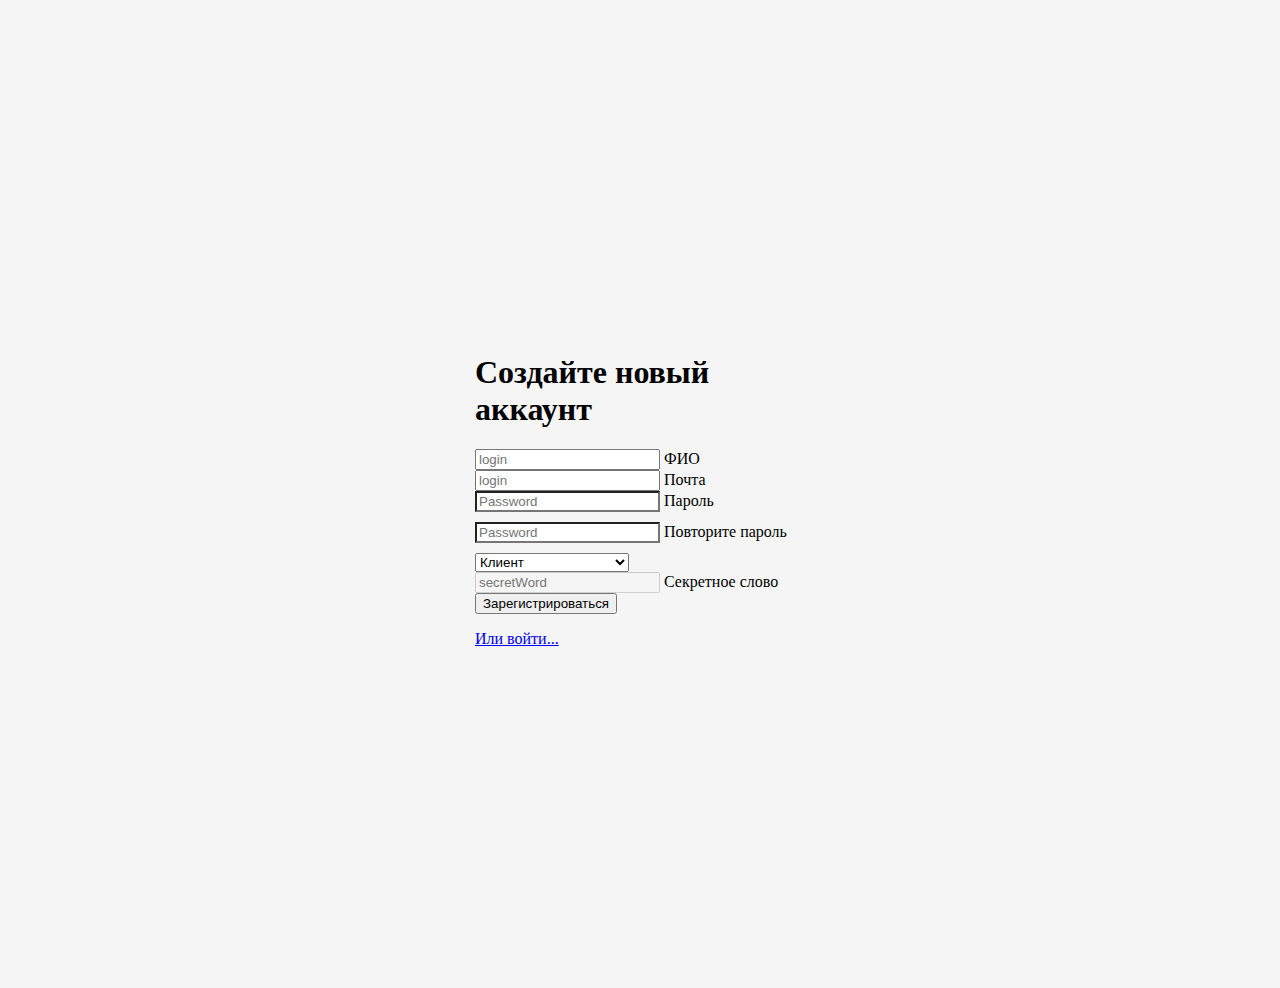
<file: src/index.html>
<html class="h-100">
<head>
  <meta charset="utf-8">
  <title>Регистрация</title>
  <!-- Bootstrap core CSS -->
  <link href="https://cdn.jsdelivr.net/npm/bootstrap@5.1.3/dist/css/bootstrap.min.css" rel="stylesheet" integrity="sha384-1BmE4kWBq78iYhFldvKuhfTAU6auU8tT94WrHftjDbrCEXSU1oBoqyl2QvZ6jIW3" crossorigin="anonymous">
  <style>
    html,
    body {
      height: 100%;
    }

    body {
      display: flex;
      align-items: center;
      padding-top: 40px;
      padding-bottom: 40px;
      background-color: #f5f5f5;
    }

    .form-signin {
      width: 100%;
      max-width: 330px;
      padding: 15px;
      margin: auto;
    }

    .form-signin .checkbox {
      font-weight: 400;
    }

    .form-signin .form-floating:focus-within {
      z-index: 2;
    }

    .form-signin input[type="email"] {
      margin-bottom: -1px;
      border-bottom-right-radius: 0;
      border-bottom-left-radius: 0;
    }

    .form-signin input[type="password"] {
      margin-bottom: 10px;
      border-top-left-radius: 0;
      border-top-right-radius: 0;
    }
  </style>
</head>
<body class="text-center">

<script>
    function student(){
    form_data = document.getElementById("form").value;
    if (form_data != "Клиент")
        document.getElementById("secretWord").disabled=false;
    else document.getElementById("secretWord").disabled=true;
    }
</script>
    
<main class="form-signin">
  <form action="reg/reg_controller.php" method="POST">
    <h1 class="h3 mb-3 fw-normal">Создайте новый аккаунт</h1>

    <div class="form-floating">
      <input type="text" class="form-control" id="floatingInput" maxlength="80" name="login" placeholder="login">
      <label for="floatingInput">ФИО</label>
    </div>

    <div class="form-floating">
        <input type="text" class="form-control" id="floatingInput" maxlength="50" name="email" placeholder="login">
        <label for="floatingInput">Почта</label>
    </div>

    <div class="form-floating">
      <input type="password" class="form-control" id="floatingPassword" maxlength="35" name="password" placeholder="Password">
      <label for="floatingPassword">Пароль</label>
    </div>

    <div class="form-floating">
        <input type="password" class="form-control" id="floatingPassword" maxlength="35" name="password2" placeholder="Password">
        <label for="floatingPassword">Повторите пароль</label>
    </div>

    <select class="form-select form-select-lg mb-3" aria-label=".form-select-lg example" name="user_group" onchange="student()" id="form">
        <option value="Клиент">Клиент</option>
        <option value="HR-менеджер">HR-менеджер</option>
        <option value="Склад-менеджер">Склад-менеджер</option>
        <option value="Менеджер-менеджер">Менеджер-менеджер</option>
    </select>

    <div class="form-floating">
      <input type="text" class="form-control" disabled=true id="secretWord" maxlength="50" name="secretWord" placeholder="secretWord">
      <label for="floatingInput">Секретное слово</label>
  </div>

    <input class="w-100 btn btn-lg btn-primary" type="submit" value="Зарегистрироваться" name="submit">
    <p></p>
    <a href="../login/login_view.html" class="w-100 btn btn-lg btn-primary">Или войти...</a>

  </form>
</main>
</body>
</html>
</file>
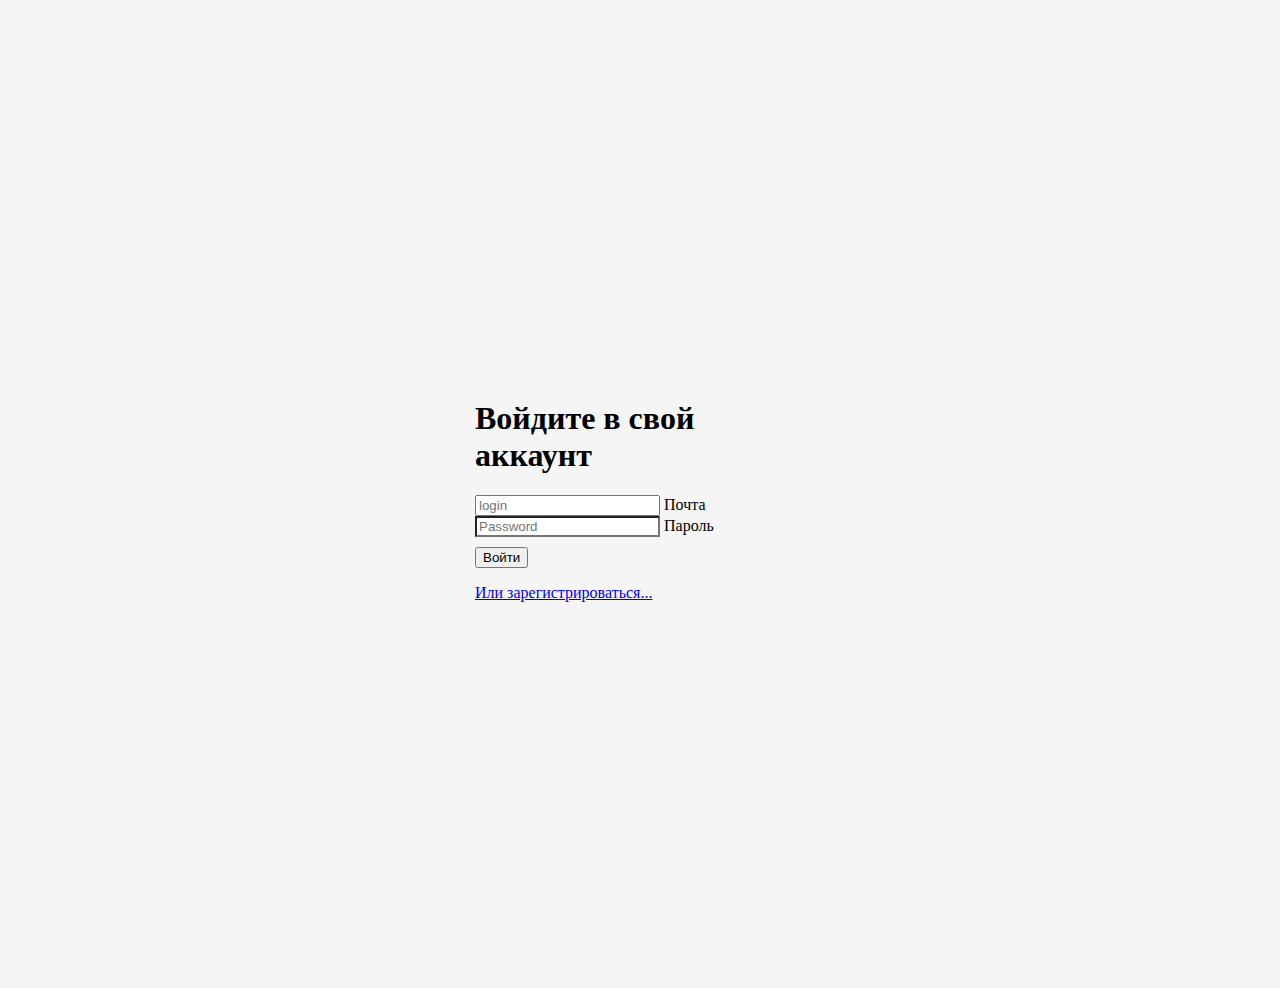
<file: src/login/login_view.html>
<html class="h-100">
<head>
  <meta charset="utf-8">
  <title>Вход на сайт</title>
  <!-- Bootstrap core CSS -->
  <link href="https://cdn.jsdelivr.net/npm/bootstrap@5.1.3/dist/css/bootstrap.min.css" rel="stylesheet" integrity="sha384-1BmE4kWBq78iYhFldvKuhfTAU6auU8tT94WrHftjDbrCEXSU1oBoqyl2QvZ6jIW3" crossorigin="anonymous">
  <style>
    html,
    body {
      height: 100%;
    }

    body {
      display: flex;
      align-items: center;
      padding-top: 40px;
      padding-bottom: 40px;
      background-color: #f5f5f5;
    }

    .form-signin {
      width: 100%;
      max-width: 330px;
      padding: 15px;
      margin: auto;
    }

    .form-signin .checkbox {
      font-weight: 400;
    }

    .form-signin .form-floating:focus-within {
      z-index: 2;
    }

    .form-signin input[type="email"] {
      margin-bottom: -1px;
      border-bottom-right-radius: 0;
      border-bottom-left-radius: 0;
    }

    .form-signin input[type="password"] {
      margin-bottom: 10px;
      border-top-left-radius: 0;
      border-top-right-radius: 0;
    }
  </style>
</head>
<body class="text-center">

<main class="form-signin">
<form action="login_controller.php" method="POST" />
    <h1 class="h3 mb-3 fw-normal">Войдите в свой аккаунт</h1>

    <div class="form-floating">
        <input type="text" class="form-control" id="floatingInput" maxlength="50" name="email" placeholder="login">
        <label for="floatingInput">Почта</label>
    </div>

    <div class="form-floating">
        <input type="password" class="form-control" id="floatingPassword" maxlength="35" name="password" placeholder="Password">
        <label for="floatingPassword">Пароль</label>
    </div>

    <input class="w-100 btn btn-lg btn-primary" type="submit" value="Войти" name="submit">
    <p></p>
    <a href="../index.html" class="w-100 btn btn-lg btn-primary">Или зарегистрироваться...</a>

</form>
</main>

</body>
</html>
</file>
